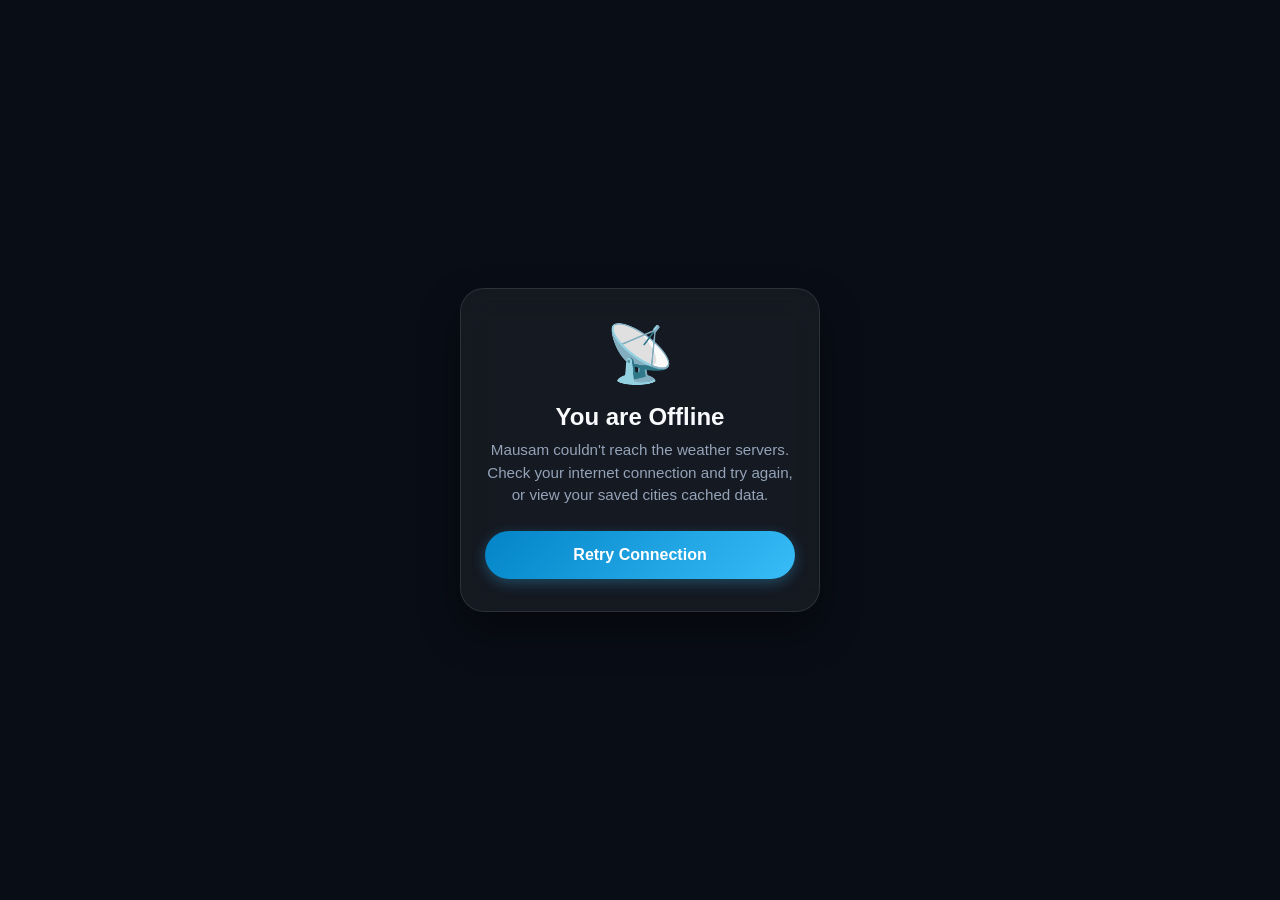
<file: app/static/offline.html>
<!DOCTYPE html>
<html lang="en">
<head>
  <meta charset="UTF-8">
  <meta name="viewport" content="width=device-width, initial-scale=1.0">
  <title>Mausam - Offline</title>
  <style>
    :root {
      --bg: #090D16;
      --card-bg: rgba(255, 255, 255, 0.05);
      --text: #F8FAFC;
      --text-muted: #94A3B8;
      --accent: #38BDF8;
    }
    * { box-sizing: border-box; margin: 0; padding: 0; font-family: -apple-system, BlinkMacSystemFont, 'Segoe UI', Roboto, sans-serif; }
    body {
      background-color: var(--bg);
      color: var(--text);
      display: flex;
      flex-direction: column;
      align-items: center;
      justify-content: center;
      min-height: 100vh;
      padding: 24px;
      text-align: center;
    }
    .card {
      background: var(--card-bg);
      border: 1px solid rgba(255, 255, 255, 0.1);
      border-radius: 24px;
      padding: 32px 24px;
      max-width: 360px;
      width: 100%;
      backdrop-filter: blur(16px);
      box-shadow: 0 20px 40px rgba(0, 0, 0, 0.4);
    }
    .icon {
      font-size: 56px;
      margin-bottom: 16px;
      display: inline-block;
      animation: pulse 2s infinite ease-in-out;
    }
    h1 { font-size: 1.5rem; font-weight: 700; margin-bottom: 8px; }
    p { color: var(--text-muted); font-size: 0.95rem; line-height: 1.5; margin-bottom: 24px; }
    .btn {
      background: linear-gradient(135deg, #0284C7, #38BDF8);
      color: white;
      border: none;
      padding: 14px 28px;
      font-size: 1rem;
      font-weight: 600;
      border-radius: 9999px;
      cursor: pointer;
      min-height: 48px;
      width: 100%;
      box-shadow: 0 4px 14px rgba(56, 189, 248, 0.3);
      transition: transform 0.15s ease;
    }
    .btn:active { transform: scale(0.97); }
    @keyframes pulse {
      0%, 100% { transform: scale(1); opacity: 0.9; }
      50% { transform: scale(1.08); opacity: 1; }
    }
  </style>
</head>
<body>
  <div class="card">
    <div class="icon">📡</div>
    <h1>You are Offline</h1>
    <p>Mausam couldn't reach the weather servers. Check your internet connection and try again, or view your saved cities cached data.</p>
    <button class="btn" onclick="window.location.reload()">Retry Connection</button>
  </div>
</body>
</html>
</file>
